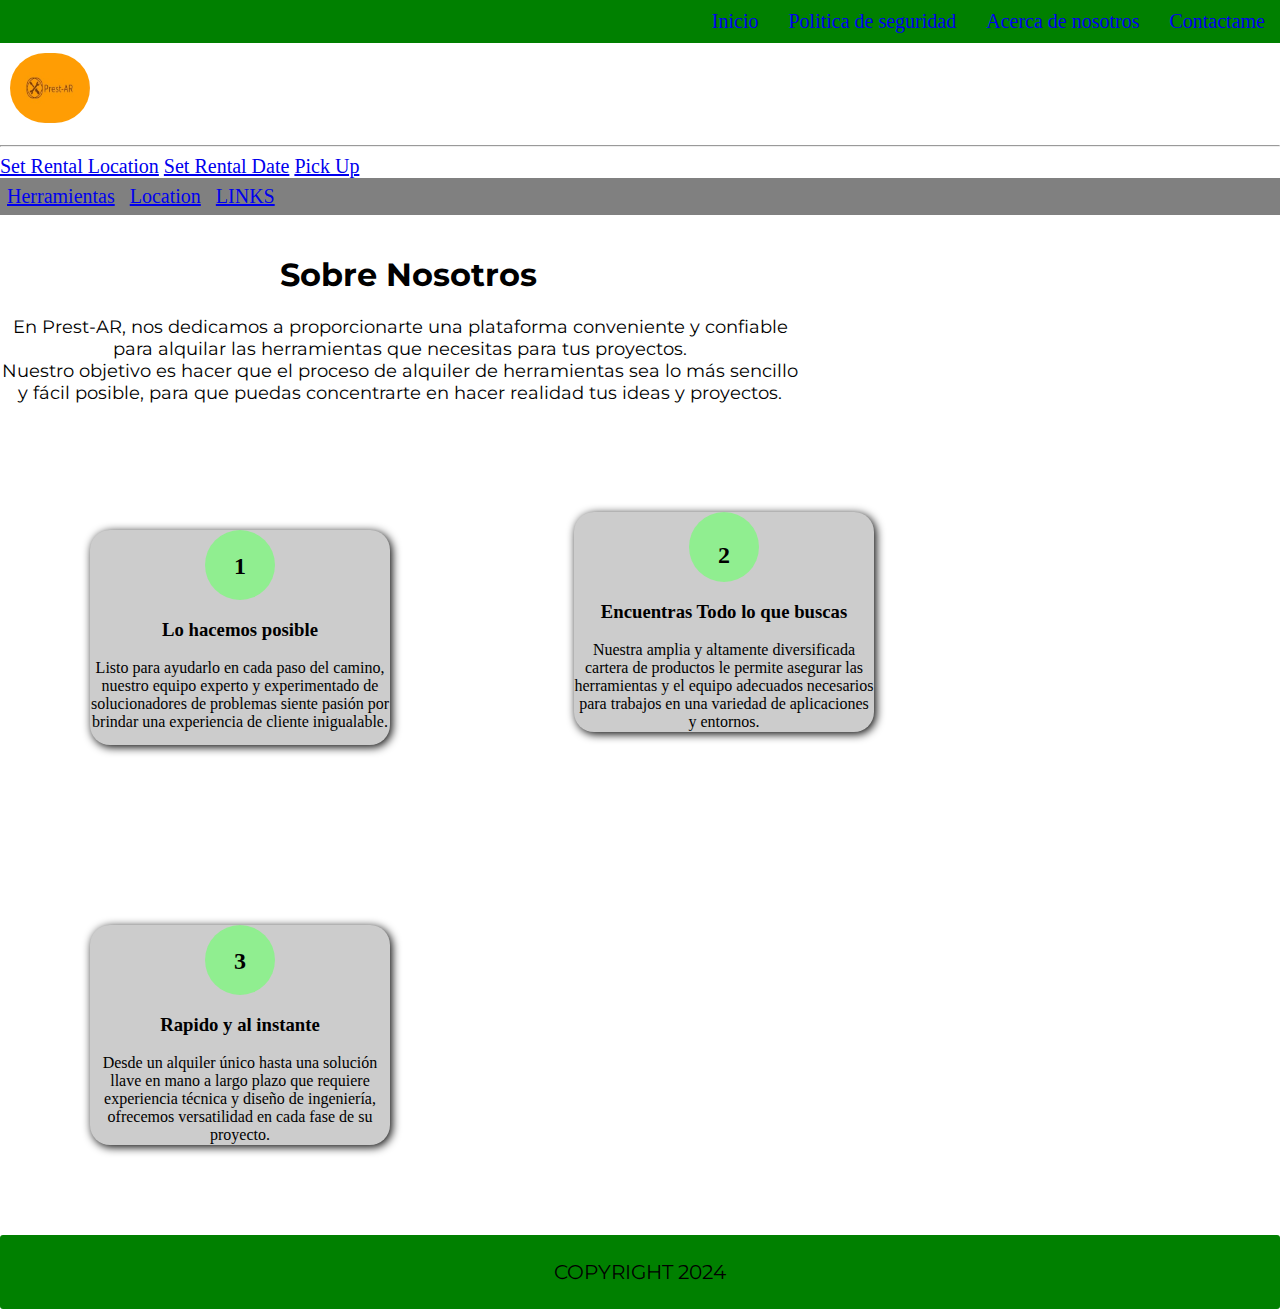
<file: aboutUs.html>
<!DOCTYPE html>
<html lang="en">
<head>
    <meta charset="UTF-8">
    <meta name="viewport" content="width=device-width, initial-scale=1.0">
    <link rel="stylesheet" href="styleAboutUs.css">
    <title>about us</title>
</head>

<body>

    <nav class="navbar">

        <a href="index.html">Inicio</a>
        <a href="#">Politica de seguridad</a>
        <a href="aboutUs.html">Acerca de nosotros</a>
        <a href="Contact.html">Contactame</a>
        
    </nav>


    <header class="Logo header">

        <img src="/imagenes/Logo.jpeg" alt="logoheader" class="logoheader">

        <hr>
        
        <div class="links1">

          <a href="#">Set Rental Location</a>
          <a href="#">Set Rental Date</a>
          <a href="#">Pick Up</a>
  
          </div>
      
      <div class="links2">
          <a href="#">Herramientas</a>
          <a href="#">Location</a>
          <a href="#">LINKS</a>
  
         </div>


    </header>

  
      
          <article class="article"><br><h1>Sobre Nosotros</h1></article>
        <p class="parrafo">En Prest-AR, nos dedicamos a proporcionarte una plataforma conveniente y confiable para alquilar las herramientas que necesitas para tus proyectos.<br> Nuestro objetivo es hacer que el proceso de alquiler de herramientas sea lo más sencillo y fácil posible, para que puedas concentrarte en hacer realidad tus ideas y proyectos.</p>
       
    
      

        <div class="caja-externa1">
            <div class="caja-interna1">
              <h2>1</h2>
            </div>
            <h3>Lo hacemos posible</h3>
            <p>Listo para ayudarlo en cada paso del camino, nuestro equipo experto y experimentado de solucionadores de problemas siente pasión por brindar una experiencia de cliente inigualable.</p>
           
      
      </div>
      
      <div class="caja-externa2">
        <div class="caja-interna2">
          <h2>2</h2>
        </div>
        <h3>Encuentras Todo lo que buscas</h3>
        <p>Nuestra amplia y altamente diversificada cartera de productos le permite asegurar las herramientas y el equipo adecuados necesarios para trabajos en una variedad de aplicaciones y entornos.</p>
       
      </div>
      
      </div>
      
      <div class="caja-externa3">
      <div class="caja-interna3">
      <h2>3</h2>
      </div>
      <h3>Rapido y al instante</h3>
      <p>Desde un alquiler único hasta una solución llave en mano a largo plazo que requiere experiencia técnica y diseño de ingeniería, ofrecemos versatilidad en cada fase de su proyecto.</p>
      
      </div>
      
      </div>
  
      <footer class="foot"> COPYRIGHT 2024</footer>
</body>
</html>
</file>
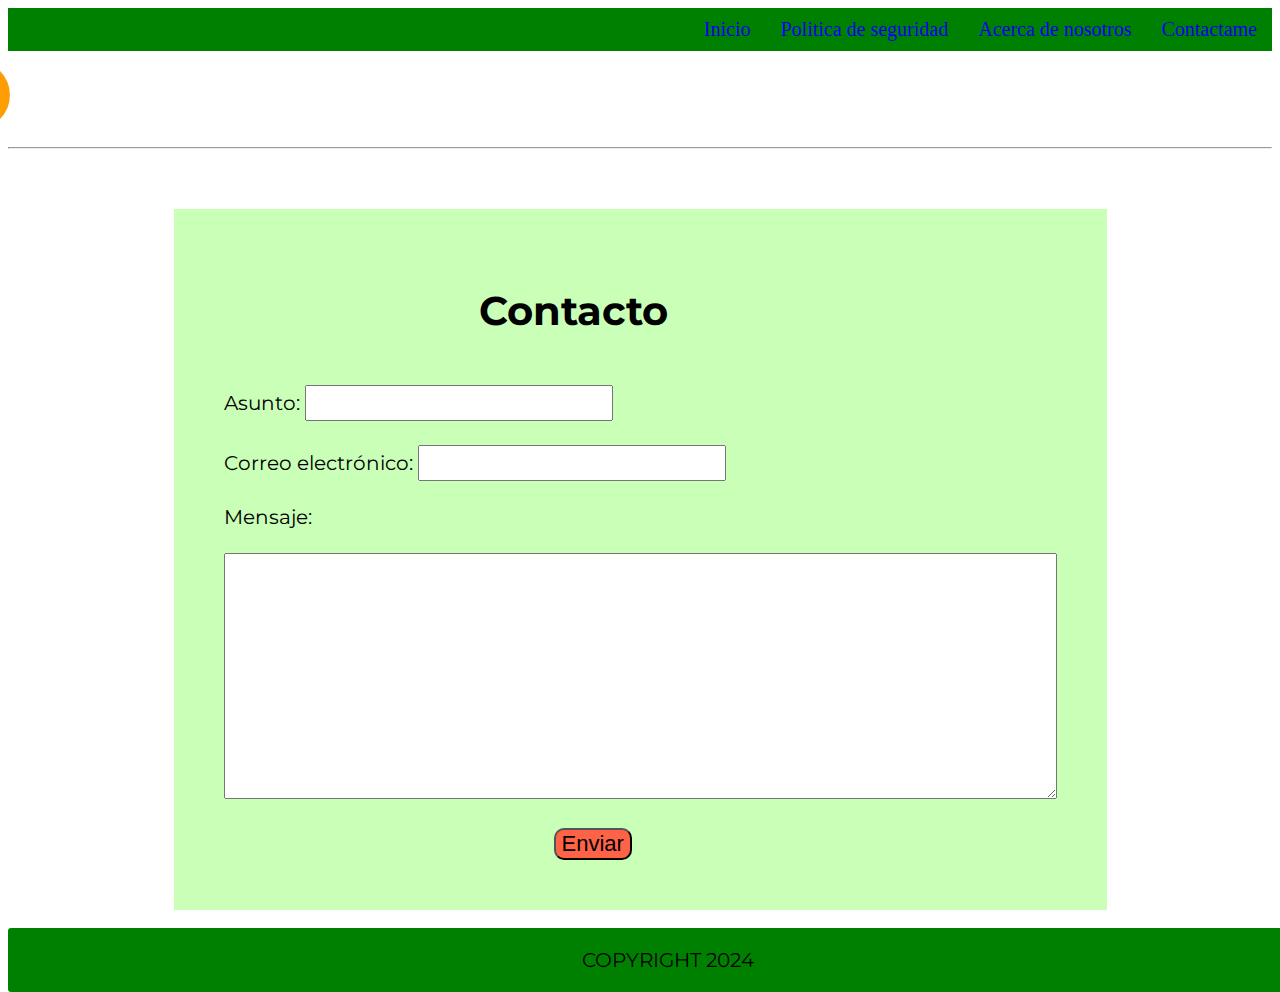
<file: Contact.html>
<!DOCTYPE html>
<html lang="en">
<head>
    <meta charset="UTF-8">
    <meta name="viewport" content="width=device-width, initial-scale=1.0">
    <link rel="stylesheet" href="styleContact.css">
    <title>Document</title>
</head>
<body>
    
    <nav class="navbar">

        <a href="index.html">Inicio</a>
        <a href="#">Politica de seguridad</a>
        <a href="aboutUs.html">Acerca de nosotros</a>
        <a href="Contact.html">Contactame</a>
        
    </nav>


    <header class="Logo-header">

        <img src="/imagenes/Logo.jpeg" alt="logoheader" class="logoheader">
        
           
        <img src="/imagenes/usuario.png" alt="Usuario" class="usuario">
        <p class="login-signup">Hola usuario</p>
        
        <hr></hr>


    </header>
    <hr>

    <div class="conteiner">
        
        <div class="item">

            <h1 class="texto">Contacto</h1><br>
           
            <form class="form" action="/procesar_formulario.php" method="post">
                <label for="asunto">Asunto:</label>
                <input  class="text" type="text" id="asunto" name="asunto" required><br><br>
        
                <label for="correo">Correo electrónico:</label>
                <input class="email" type="email" id="correo" name="correo" required><br><br>
        
                <label for="mensaje">Mensaje:<br></label><br>
                <textarea class="mensaje" id="mensaje" name="mensaje" rows="10" cols="65" required></textarea><br><br>
        
                <button class="enviar" type="submit">Enviar</button>
            </form>
    

        </div>

    </div>
    <br>
    <footer class="foot"> COPYRIGHT 2024</footer>
</body>
</html>
</file>
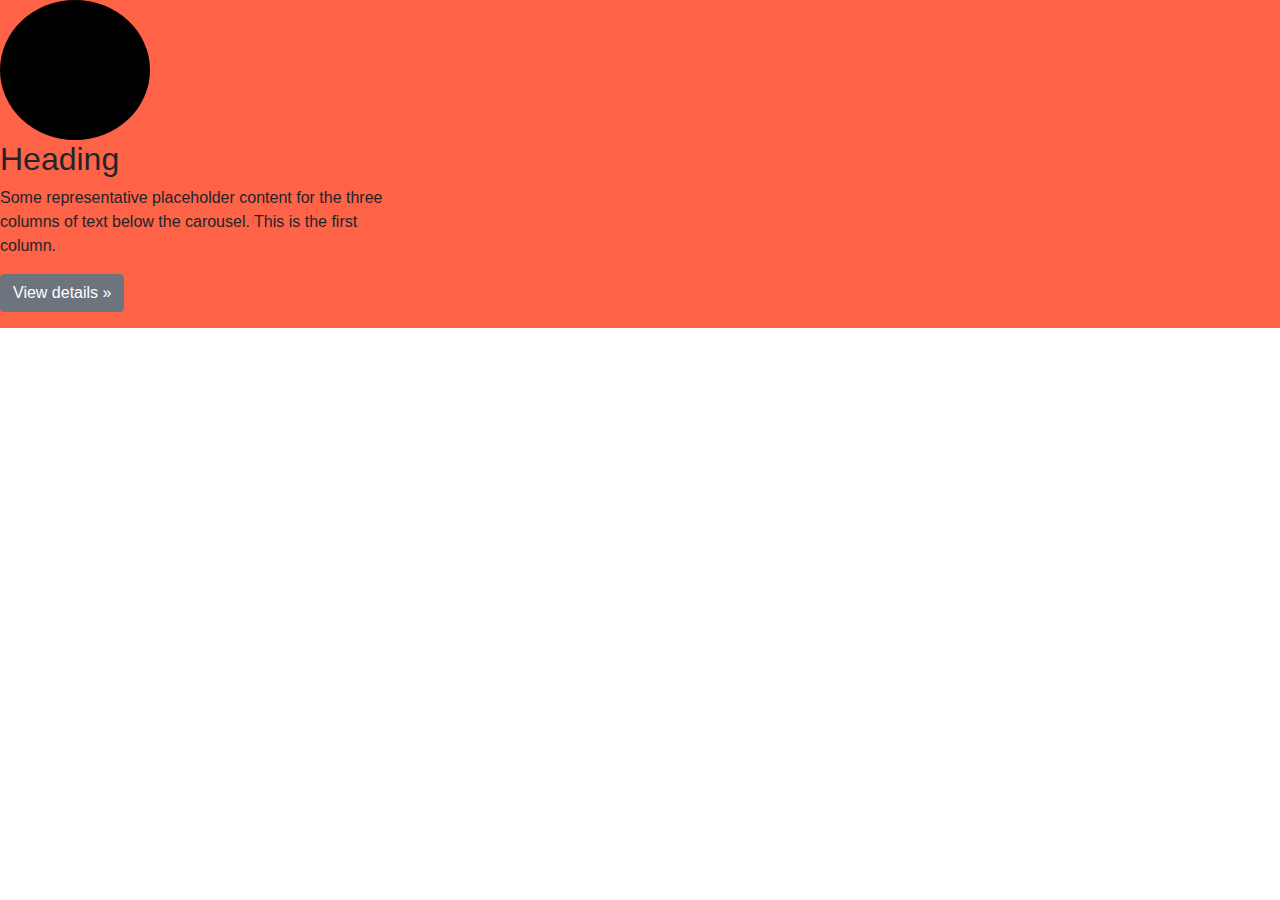
<file: perfil.html>
<!DOCTYPE html>
<html lang="en">
<head>
    <meta charset="UTF-8">
    <meta name="viewport" content="width=device-width, initial-scale=1.0">
    <link rel="stylesheet" href="styleSignUp.css">
    <link rel="stylesheet" href="https://cdn.jsdelivr.net/npm/bootstrap@4.3.1/dist/css/bootstrap.min.css" integrity="sha384-ggOyR0iXCbMQv3Xipma34MD+dH/1fQ784/j6cY/iJTQUOhcWr7x9JvoRxT2MZw1T" crossorigin="anonymous">
    <script src="https://cdn.jsdelivr.net/npm/bootstrap@4.3.1/dist/js/bootstrap.min.js" integrity="sha384-JjSmVgyd0p3pXB1rRibZUAYoIIy6OrQ6VrjIEaFf/nJGzIxFDsf4x0xIM+B07jRM" crossorigin="anonymous"></script>
    <link rel="stylesheet" href="style.css">
    <title>Perfil</title>
</head>
<body>



        <div class="row">
          <div class="col-lg-4">
            <svg class="bd-placeholder-img rounded-circle" width="150" height="140" xmlns="http://www.w3.org/2000/svg" role="img" aria-label="Placeholder" preserveAspectRatio="xMidYMid slice" focusable="false"><title>Placeholder</title><rect width="100%" height="100%" fill="var(--bs-secondary-color)"/></svg>
            <h2 class="fw-normal">Heading</h2>
            <p>Some representative placeholder content for the three columns of text below the carousel. This is the first column.</p>
            <p><a class="btn btn-secondary" href="#">View details &raquo;</a></p>
          </div>
          
</body>
</html>
</file>
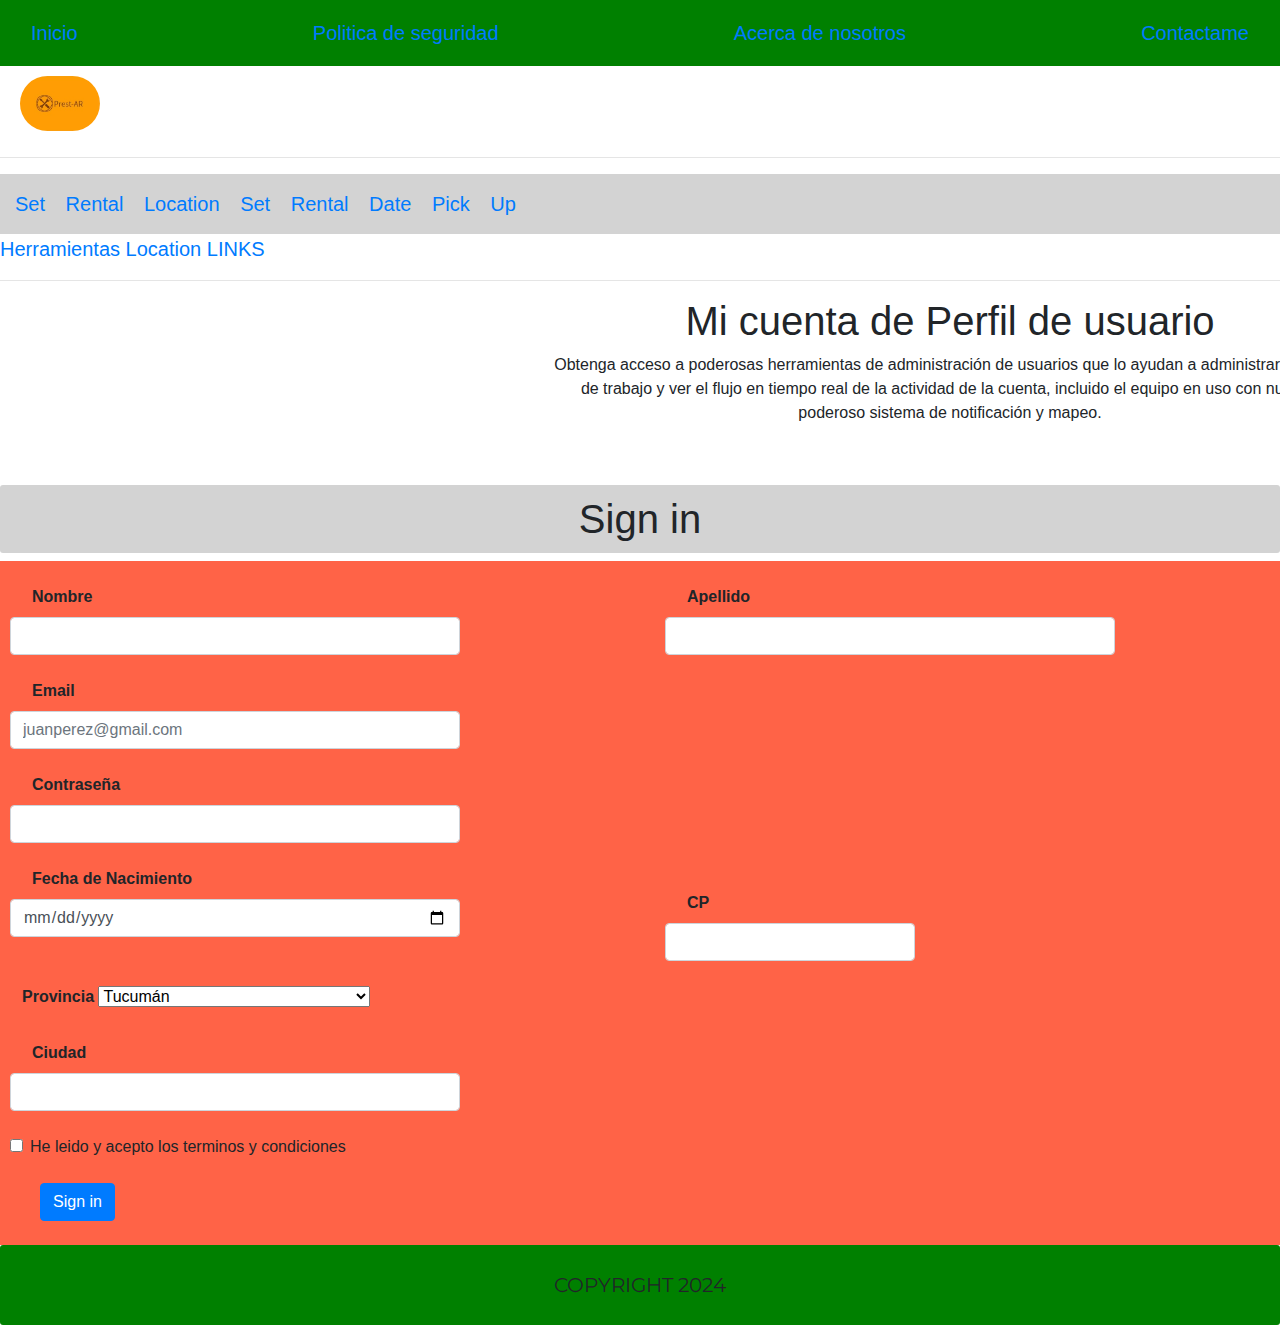
<file: signUp.html>
<!DOCTYPE html>
<html lang="en">
<head>
    <meta charset="UTF-8">
    <meta name="viewport" content="width=device-width, initial-scale=1.0">
    <link rel="stylesheet" href="styleSignUp.css">
    <link rel="stylesheet" href="https://cdn.jsdelivr.net/npm/bootstrap@4.3.1/dist/css/bootstrap.min.css" integrity="sha384-ggOyR0iXCbMQv3Xipma34MD+dH/1fQ784/j6cY/iJTQUOhcWr7x9JvoRxT2MZw1T" crossorigin="anonymous">
    <script src="https://cdn.jsdelivr.net/npm/bootstrap@4.3.1/dist/js/bootstrap.min.js" integrity="sha384-JjSmVgyd0p3pXB1rRibZUAYoIIy6OrQ6VrjIEaFf/nJGzIxFDsf4x0xIM+B07jRM" crossorigin="anonymous"></script>
    <title>Sign Up</title>
</head>
<body>

    <nav class="navbar">

        <a href="index.html">Inicio</a>
        <a href="#">Politica de seguridad</a>
        <a href="aboutUs.html">Acerca de nosotros</a>
        <a href="Contact.html">Contactame</a>
        
    </nav>


    <header class="Logo-header">

       
        <img src="/imagenes/Logo.jpeg" alt="logoheader" class="logoheader">
  

        
     <hr>
      
     

    </header>
<hr>
  
    <div class="links1">

        <a href="#">Set Rental Location</a>
        <a href="#">Set Rental Date</a>
        <a href="#">Pick Up</a>

        </div>


    
    <div class="links2">
        <a href="#">Herramientas</a>
        <a href="#">Location</a>
        <a href="#">LINKS</a>

       </div>
       <hr>
    <article class="article">

        <h1>Mi cuenta de Perfil de usuario</h1>
        <p >Obtenga acceso a poderosas herramientas de administración de usuarios que lo ayudan a administrar los sitios de trabajo y ver el flujo en tiempo real de la actividad de la cuenta, incluido el equipo en uso con nuestro poderoso sistema de notificación y mapeo.</p>

     <div class="conteiner2">
        
        <div class="item"> 
        </article>

<br>


            <h1 class="texto">Sign in</h1>
            <form class="row g-3">
                <div class="col-md-6">
                    <br>
                  <label for="inputText4"  class="form-label"><b>Nombre</b></label>
                  <input type="text" style="width: 450px;" class="form-control" id="inputText4">
                </div>
                <div class="col-md-5">
                    <br>
                  <label for="inputText4" class="form-label"><b>Apellido</b></label>
                  <input type="text" style="width: 450px;" class="form-control" id="inputText4">
                </div>
                <div class="col-12">
                    <br>
                  <label for="inputEmail" class="form-label"><b>Email</b></label>
                  <input type="email" style="width: 450px;" class="form-control" id="inputEmail" placeholder="juanperez@gmail.com">
                  <br>
                </div>
                <div class="col-12">
                  <label for="inputContraseña2" class="form-label"><b>Contraseña</b></label>
                  <input type="password" style="width: 450px;" class="form-control" id="inputContraseña2">
                  <br>
                </div>
                <div class="col-md-6">
                  <label for="inputDate" class="form-label"><b>Fecha de Nacimiento</b></label>
                  <input type="date" style="width: 450px;" class="form-control" id="inputDate">
                </div>
              
                <div class="col-md-3">
                    <br> 
                <label for="inputZip" class="form-label"><b>CP</b></label>
                  <input type="text" style="width: 250px;" class="form-control" id="inputZip">
                  <br>
                </div>

                <div class="col-md-4">
                         
                    <label for="inputState" id="prov" class="form-label"><b>Provincia</b></label>
                  <select id="inputState" class="form-select">
                    <option selected>Buenos Aires</option>
                    <option selected>Ciudad Autonoma de Buenos Aires</option>
                    <option selected>Catamarca</option>
                    <option selected>Chaco</option>
                    <option selected>Chubut</option>
                    <option selected>Córdoba</option>
                    <option selected>Corrientes</option>
                    <option selected>Entre Ríos</option>
                    <option selected>Formosa</option>
                    <option selected>Jujuy</option>
                    <option selected>La Pampa</option>
                    <option selected>La Rioja</option>
                    <option selected>Mendoza</option>
                    <option selected>Misiones</option>
                    <option selected>Neuquén</option>
                    <option selected>Río Negro</option>
                    <option selected>Salta</option>
                    <option selected>San Juan</option>
                    <option selected>San Luis</option>
                    <option selected>Santa Cruz</option>
                    <option selected>Santa Fe</option>
                    <option selected>Santiago del Estero</option>
                    <option selected>Tierra del Fuego</option>
                    <option selected>Tucumán</option>
                    <option>...</option>
                    
                  </select>

                </div>



                <div class="col-12">
                    <br>
                    <label for="inputCiudad2" class="form-label"><b>Ciudad</b></label>
                    <input type="text" style="width: 450px;" class="form-control" id="inputCiudad2">
                    <br>
                  </div>



                

                <div class="col-12">
                  <div class="form-check">
                    <input class="form-check-input" type="checkbox" id="gridCheck" required>
                    <label class="form-check-label" for="gridCheck">
                      He leido y acepto los terminos y condiciones
                    </label>
                  </div>
                </div>

                
                <div class="col-12">
                    <br>
                  <button type="submit" class="btn btn-primary">Sign in</button>
                  <br>
                <br>
                </div>
            
              </form>

        </div>


    </div>


    <footer class="foot"> COPYRIGHT 2024</footer>
</body>
</html>
</file>
<file: styleAboutUs.css>
@import url('https://fonts.googleapis.com/css2?family=Montserrat:ital,wght@0,100..900;1,100..900&display=swap');

*{

    box-sizing: border-box;


}

body{

    margin: 0;


}

.navbar {
    display: flex;
    justify-content: flex-end;
    background-color: green;
    font-size: 20px;
}

.navbar a {
    text-decoration: none;
    padding: 10px 15px;
    border-radius: 5px; 
    /* background-color: #f2f2f2;  */
  }

  .navbar a:hover {
    background-color: #ddd;
  }

  .navbar a {
    text-decoration: none;
  }

  .logoheader {
    padding: 10px;
    height: 90px;
    width: 100px;
    border-radius: 50px;
  }

  .links1{

    font-size: 20px;
    white-space: 15px;


  }

  .links2{
    background-color: gray;
    font-size: 20px;
    padding: 7px;
    word-spacing: 10px;


  }

  .article {

    margin-left: 280px;
    font-family: "Montserrat", sans-serif;
   
  }



  
  .caja-externa1 {
    display: inline-block;
    text-align: center;
    width: 300px;
    height: 215px;
    background-color: #ccc;
    margin: 90px;
    border-radius: 20px;
    box-shadow: 2px 2px 10px rgba(0, 0, 0, 5);
    
  }

  .caja-interna1 {
    
    display: inline-block;
  text-align: top center;
    width: 70px;
    height: 70px;
    background-color: lightgreen;
    padding: 3px;
    border-radius: 50px;
  }

  .caja-externa2 {
    display: inline-block;
    text-align: center;
    width: 300px;
    height: 220px;
    background-color: #ccc;
    margin: 90px;
    border-radius: 20px; 
    box-shadow: 2px 2px 10px rgba(0, 0, 0, 5);
  }

  .caja-interna2 {
    display: inline-block;
    text-align: top center;
    width: 70px;
    height: 70px;
    background-color: lightgreen;
    padding: 10px;
    border-radius: 50px;
  }

  .caja-externa3 {
    margin-right: 100px;
    display: inline-block;
    text-align: center;
    width: 300px;
    height: 220px;
    background-color: #ccc;
    margin: 90px;
    border-radius: 20px; 
    box-shadow: 2px 2px 10px rgba(0, 0, 0, 5);
  }

  .caja-interna3 {
    display: inline-block;
    text-align: top center;
    width: 70px;
    height: 70px;
    background-color: lightgreen;
    padding: 3px;
    border-radius: 50px;
  }

  .parrafo{

    text-align: center;
    font-family: "Montserrat", sans-serif;
    font-size: 18px;
    width: 800px;


  }

  .foot{
    background-color: green;
    padding: 25px;
    border-radius: 3px;
    text-align: center;
    font-family: "Montserrat", sans-serif;
    font-size: 20px;
    position: absolute;
    left: 10;
    width: 100%;
  }
</file>
<file: styleContact.css>
@import url('https://fonts.googleapis.com/css2?family=Montserrat:ital,wght@0,100..900;1,100..900&display=swap');

.navbar {
    display: flex;
    justify-content: flex-end;
    background-color: green;
    font-size: 20px;
}
.navbar a {
    text-decoration: none;
    padding: 10px 15px;
    border-radius: 5px; 
    /* /* background-color: #f2f2f2;  */
  } 

  .navbar a:hover {
    background-color: #ddd;
  }

  .navbar a {
    text-decoration: none;
  }

  .Logo-header {
    display: flex;
    justify-content: center;
    align-items: center;
  }

  .logoheader {
    height: auto;
    max-width: 100px;
    padding: 10px;
    width: 100px;
    border-radius: 50px;
    justify-content: center;
    margin: 0 10px;
  }

  .conteiner{
        
        display: flex;
        justify-content: center;
        margin-top: 60px;
        
  }

  .item{
    font-size: 20px;
    background-color: rgba(201, 255, 182, 1);
    padding: 50px;
    

  }

  .texto{

    margin-left: 255px;
    font-family: "Montserrat", sans-serif;

  }

  .enviar{

    font-size: 22px;
   margin-left: 330px;
    border-radius: 10px;
    background-color: tomato;
  }

  .form{

    font-family: "Montserrat", sans-serif;

  }

  #asunto, #correo {
    width: 300px;
    height: 30px;
}


.text{

    font-size: 20px;
    font-family: "Montserrat", sans-serif;
}

.email{

    font-size: 20px;
    font-family: "Montserrat", sans-serif;
}

.mensaje{

    font-size: 20px;
    font-family: "Montserrat", sans-serif;
}


.usuario {
    width: 50px; 
    height: auto; 
    display: flex;
    margin-left: 1250px;
    
  }

  .login-signup {
    margin-left: 10px; 
    text-align: end;
    display: flex;
   
  }
  
  .foot{
    background-color: green;
    padding: 20px;
    border-radius: 3px;
    text-align: center;
    font-family: "Montserrat", sans-serif;
    font-size: 20px;
    position: absolute;
    left: 10;
    width: 100%;
  }
</file>
<file: styleSignUp.css>
@import url('https://fonts.googleapis.com/css2?family=Montserrat:ital,wght@0,100..900;1,100..900&display=swap');


.navbar {
    display: flex;
    justify-content: flex-end;
    background-color: green;
    font-size: 20px;
}
.navbar a {
    text-decoration: none;
    padding: 10px 15px;
    border-radius: 5px; 
  
  } 

  .navbar a:hover {
    background-color: #ddd;
  }

  .navbar a {
    text-decoration: none;
  }

  .Logo-header {
    display: flex;
    justify-content: center;
    align-items: center;
  }

  .logoheader {
    height: auto;
    max-width: 100px;
    padding: 10px;
    width: 100px;
    border-radius: 50px;
    justify-content: center;
    margin: 0 10px;
  }


  .login-signup {
    margin-left: 10px; 
    text-align: end;
    display: flex;
   
  }

  .logoheader {
    height: auto;
    max-width: 100px;
    padding: 10px;
    width: 100px;
    border-radius: 50px;
    justify-content: center;
    margin: 0 10px;
  }

  .links2{

    font-size: 20px;
    white-space: 15px;


  }

  .links1{
    background-color: lightgray;
    font-size: 20px;
    padding: 15px;
    word-spacing: 15px;


  }

  .article {
    margin-left: 550px;
    text-align: center;
    width: 800px;

    }
  


  .texto {
    background-color: lightgray;
    text-align: center;
    padding: 10px;
    border-radius: 3px;
    margin-top: 20px;
  }

  .row{

    background-color: tomato;
    border-radius: 7px;

  }

  .foot{
    background-color: green;
    padding: 25px;
    border-radius: 3px;
    text-align: center;
    font-family: "Montserrat", sans-serif;
    font-size: 20px;
    position: absolute;
    left: 10;
    width: 100%;
  }

  .form-label{

    margin-left: 22px;


  }


.btn-primary {

  margin-left: 30px;

}

.col-12 {

  margin-left: 10px;

}

.col-md-6 {

  margin-left: 10px;
 
}
</file>
<file: style.css>
@import url('https://fonts.googleapis.com/css2?family=Montserrat:ital,wght@0,100..900;1,100..900&display=swap');


.navbar {
    display: flex;
    justify-content: flex-end;
    background-color: green;
    font-size: 20px;
}

.links1{

  font-size: 20px;

}

.navbar ul {
    list-style-type: none;
    margin: 0;
    padding: 0;
  }

  .navbar li {
    display: inline;
    margin-left: 15px;
  }

  .navbar li:first-child {
    margin-left: 0; 
  }

  .navbar a {
    text-decoration: none;
    padding: 10px 15px;
    border-radius: 5px; 
    /* /* background-color: #f2f2f2;  */
  } 

  .navbar a:hover {
    background-color: #ddd;
  }

  .navbar a {
    text-decoration: none;
  }
  
  .logoheader {
    
    padding: 10px;
    height: 90px;
    width: 100px;
    border-radius: 50px;
  }


  #seccion1 {
    height: 200px;
    overflow: auto;
  }

  .colorfondo {
    background-color: green;
    padding: 3px;
  }

  #searchInput {
    width: 600px; 
    min-width: 0;
    padding: 10px; 
    border: 1px solid #ccc; 
    border-radius: 20px; 
    outline: none; 
    font-size: 16px; 
  }
  
  #searchInput:focus {
    border-color: #007bff; 
  }

  .search-container {
    display: flex;
    justify-content: center; 
    align-items: center; 
    height: 10vh; 
  }

  .usuario {
    width: 50px; 
    height: auto; 
    margin-left: 100px; 
  }

  .login-signup {
    margin-left: 10px; 
  }
  
  .login-signup a {
    text-decoration: none;
    color: #333; 
    font-size: 14px; 
  }

  


#results {
    list-style: none;
    padding: 0;
    margin: 10px 0;
  }

  .result-item {
    padding: 5px 10px;
    border-bottom: 1px solid #ccc;
  }
  
  .result-item:last-child {
    border-bottom: none;
  }


  .todoalineado{
    display: flex;
    justify-content: center;
    align-items: center;
    
  }


 .waypoint {
  
  margin-left: 250px;
  width: 50px;
  margin: 100 400px;

 }
 

 #searchInput1{
  
    width: 300px;
    margin: auto;
    padding: 10px;
    border: 1px solid #ccc; 
    border-radius: 20px; 
    outline: none; 
    font-size: 16px;
    height: auto;
 }

 .calendario1 {

  display: flex;
  justify-content: center;
  margin-left: 1px;
  padding-left: 500px;
  max-width: 50px;

 }

 .calendario2 {
  
  display: flex;
  justify-content: center;
  margin-left: 1px;
  padding-left: 500px;
  max-width: 50px;

 }

 .calendario11 {
  display: flex;
  justify-content: center;
  align-items: center;
 }

 .calendario22 {
  display: flex;
  justify-content: center;
  align-items: center;

 }

 #results1 {
    list-style: none;
    padding: 0;
    margin: 10px 0;
  }

  .result-item {
    padding: 5px 10px;
    border-bottom: 1px solid #ccc;
  }
  
  .result-item:last-child {
    border-bottom: none;
  }

  .sections {
    clear: both;
    margin-bottom: 222px;
}






.img {
  
    float: left;
    margin-top: 40px;
    margin-right: 20px;
    margin-bottom: 80px;
    width: 200px;
    border: solid tomato;
    box-shadow: 2px 2px 10px rgba(0, 0, 0, 5);
}

.parrafo {
   overflow: hidden;
    text-align: justify;
    margin-bottom: 50px;
    padding-top: 100px;
    padding-right: 20px;
    font-family: "Montserrat", sans-serif;
    font-size: 20px;
    
}

.rectangulo{

  margin-top: 250px;
  width: 2095px;
  height: 110px;
  background-color: gray;
  border-radius: 3px;
 

}


#search{

 text-align:center;
 word-spacing: 300px;
 padding-top: 0px;
 margin-left: 20px;
 font-size: 20px;
 color:black;
 font-family: "Montserrat", sans-serif;

}

.lupa{


margin-top: 20px;
margin-left: 290px;


}

.lupa:hover{

  color: rgb(11, 169, 169);
 


}

.heart{

  margin-top: 20px;
  margin-left: 365px;

}

.heart:hover{

  color: rgb(11, 169, 169);
 


}

.help{
  margin-top: 20px;
  margin-left: 365px;
  

}

.help:hover{

  color: rgb(11, 169, 169);
 


}

.messages{

  margin-top: 20px;
  margin-left: 365px;
}

.messages:hover{

  color: rgb(11, 169, 169);
 


}

.user{

  margin-top: 20px;
  margin-left: 365px;

}

.user:hover{

  color: rgb(11, 169, 169);
 


}

 .foot{
  background-color: green;
  padding: 50px;
  border-radius: 3px;
  text-align: center;
  font-family: "Montserrat", sans-serif;
  font-size: 20px;
  position: absolute;
  left: 10;
  width: 100%;
 }





 

#m{

    border: solid green;


}


  .caja-externa1 {
    display: inline-block;
    text-align: center;
    width: 300px;
    height: 170px;
    background-color: #ccc;
    margin: 90px;
    border-radius: 20px;
    box-shadow: 2px 2px 10px rgba(0, 0, 0, 5);
  }

  .caja-interna1 {
    
    display: inline-block;
    text-align: top center;
    width: 80px;
    height: 50px;
    background-color: lightgreen;
    padding: 3px;
    border-radius: 50px;
  }

  .caja-externa2 {
    display: inline-block;
    text-align: center;
    width: 300px;
    height: 170px;
    background-color: #ccc;
    margin: 90px;
    border-radius: 20px; 
    box-shadow: 2px 2px 10px rgba(0, 0, 0, 5);
  }

  .caja-interna2 {
    display: inline-block;
    text-align: top center;
    width: 80px;
    height: 50px;
    background-color: lightgreen;
    padding: 10px;
    border-radius: 50px;
  }

  .caja-externa3 {
    margin-right: 100px;
    display: inline-block;
    text-align: center;
    width: 300px;
    height: 170px;
    background-color: #ccc;
    margin: 90px;
    border-radius: 20px; 
    box-shadow: 2px 2px 10px rgba(0, 0, 0, 5);
  }

  .caja-interna3 {
    display: inline-block;
    text-align: top center;
    width: 80px;
    height: 50px;
    background-color: lightgreen;
    padding: 3px;
    border-radius: 50px;
  }
</file>
